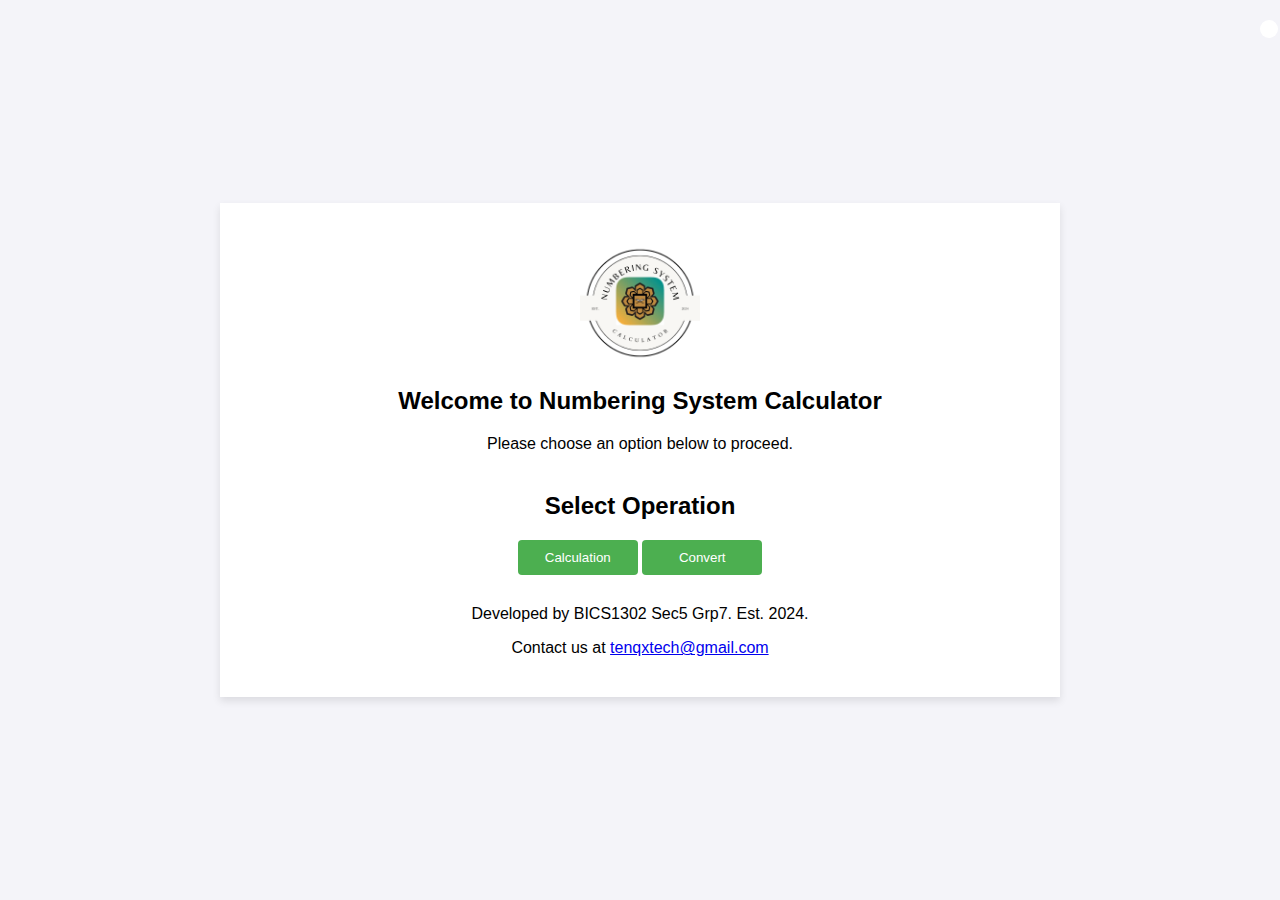
<file: index.html>
<!DOCTYPE html>
<html>


<head>
    <meta charset="UTF-8">
    <meta name="viewport" content="width=device-width, initial-scale=1.0">
    <link rel="icon" href="Symbols.icon">
    <title>Numbering System Calculator</title>
    <link rel="stylesheet" href="https://cdnjs.cloudflare.com/ajax/libs/font-awesome/6.0.0-beta3/css/all.min.css">
    <link rel="stylesheet" href="style.css">

</head>

<body>
    <div class="container">
        <!-- Header -->
        <header>
        <img class="img-header" src="Symbols.icon"></img>
            <h2>Welcome to Numbering System Calculator</h2>
            <p>Please choose an option below to proceed.</p>
        </header>
        
        <!-- Choose Box -->
        <section class="section" id="chooseBox">
            <center>
                <h2>Select Operation</h2>
                <!-- Tabs -->
                <div class="tabs">
                    <button class="tablink" onclick="showTab('calculation')">Calculation</button>
                    <button class="tablink" onclick="showTab('convert')">Convert</button>
                </div>
                <label class="switch">
                    <input type="checkbox" onclick="toggleTheme()">
                    <span class="slider"></span>
                </label>
            </center>
        </section>

    <center>

        <div class="sectionBox" id="Box">
        <!-- Calculation Section -->
            <section class="section" id="calculation" style="display: none;">
                
                <h2>Calculation</h2>
                <label for="num1">Input Number 1:</label>
                <input type="text" id="num1" placeholder="Enter number">
                <select id="baseNum1">
                    <option value="2">Binary</option>
                    <option value="8">Octal</option>
                    <option value="10">Decimal</option>
                    <option value="16">Hexadecimal</option>
                </select><br>

                <label for="num2">Input Number 2:</label>
                <input type="text" id="num2" placeholder="Enter number">
                <select id="baseNum2">
                    <option value="2">Binary</option>
                    <option value="8">Octal</option>
                    <option value="10">Decimal</option>
                    <option value="16">Hexadecimal</option>
                </select><br>

                <label for="operation">Choose Operation:</label>
                <select id="operation">
                    <option value="add">+</option>
                    <option value="subtract">-</option>
                    <option value="multiply">×</option>
                    <option value="divide">÷</option>
                </select><br>

                <label for="outputBase">Output Base:</label>
                <select id="outputBase">
                    <option value="2">Binary</option>
                    <option value="8">Octal</option>
                    <option value="10">Decimal</option>
                    <option value="16">Hexadecimal</option>
                </select><br>
                <p></p>

                <button onclick="operation()">Calculate</button>
                <p>Result: <span id="calcResult">-</span></p>
            
            </section>

            <!-- Convert Section -->
            <section class="section" id="convert" style="display: none;">
                
                <h2>Convert</h2>
                <label for="convertInput">Input Number:</label>
                <input type="text" id="convertInput" placeholder="Enter number"><br>

                <label for="convertFrom">Convert From:</label>
                <select id="convertFrom">
                    <option value="2">Binary</option>
                    <option value="8">Octal</option>
                    <option value="10">Decimal</option>
                    <option value="16">Hexadecimal</option>
                </select><br>

                <label for="convertTo">Convert To:</label>
                <select id="convertTo">
                    <option value="2">Binary</option>
                    <option value="8">Octal</option>
                    <option value="10">Decimal</option>
                    <option value="16">Hexadecimal</option>
                </select><br>
                <br>

                <button onclick="converting()">Convert</button>
                <p>Conversion Result: <span id="convertResult">-</span></p>
            
            </section>
        </div>

    </center>

        <!-- Footer -->
        <footer>
            <p>Developed by BICS1302 Sec5 Grp7. Est. 2024.</p>
            <p>Contact us at <a href="mailto:tenqxtech@gmail.com">tenqxtech@gmail.com</a></p>
        </footer>
    </div>


<script src="logic.js"></script>
</body>

</html>
</file>
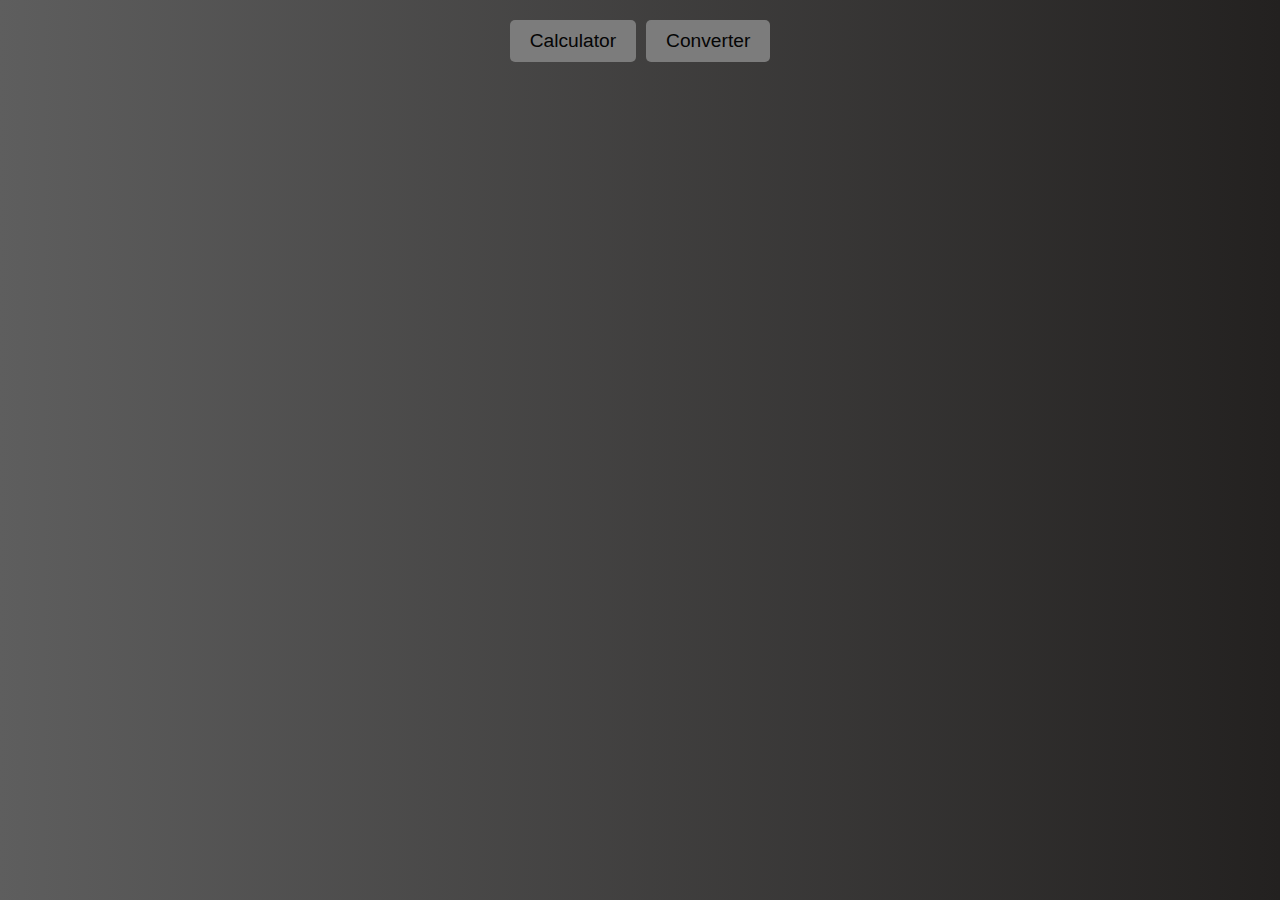
<file: Calculator 2.html>
<!DOCTYPE html>
<html lang="en">
<head>
    <meta charset="UTF-8">
    <meta name="viewport" content="width=device-width, initial-scale=1.0">
    <title>Advanced Number System Calculator</title>
    <link rel="stylesheet" href="cal.css">
</head>
<body>
    <!-- Mode Selection -->
    <div class="mode-select">
        <button onclick="toggleSection('calculator')">Calculator</button>
        <button onclick="toggleSection('converter')">Converter</button>
    </div>

    <!-- Calculator Section -->
    <div id="calculator" class="section calculator" >
    <div class="display-container">
        <div type="text" class="display-number-1" id="num1" placeholder="N1" onclick="focus('input-1')" disabled value="0">Num1</div>
        <div type="text" class="display-number-2" id="num2" placeholder="N2" onclick="focus('input-2')" disabled value="0">Num2</div>
    </div>
        <div class="display" id="calc-display">0</div>
        <div class="buttons">
            <!-- Number Buttons -->
            <button class="button" id="n1" onclick="focusInput('n1')">N1</button>
            <button class="button" id="n2" onclick="focusInput('n2')">N2</button>
            <button class="button" onclick="clearDisplay()">CLR</button>
            <button class="operations"></button>
            <button class="button" onclick="appendNumber('D')">D</button>
            <button class="button" onclick="appendNumber('E')">E</button>
            <button class="button" onclick="appendNumber('F')">F</button>
            <button class="operations" id="add" onclick="setOperation('add')">+</button>
            <button class="button" onclick="appendNumber('A')">A</button>
            <button class="button" onclick="appendNumber('B')">B</button>
            <button class="button" onclick="appendNumber('C')">C</button>
            <button class="operations" id="substract" onclick="setOperation('substract')">-</button>
            <button class="button" onclick="appendNumber('7')">7</button>
            <button class="button" onclick="appendNumber('8')">8</button>
            <button class="button" onclick="appendNumber('9')">9</button>
            <button class="operations" id="multiply" onclick="setOperation('multiply')">×</button>
            <button class="button" onclick="appendNumber('4')">4</button>
            <button class="button" onclick="appendNumber('5')">5</button>
            <button class="button" onclick="appendNumber('6')">6</button>      
            <button class="operations" id="devide" onclick="setOperation('devide')">÷</button>
            <button class="button" onclick="appendNumber('1')">1</button>
            <button class="button" onclick="appendNumber('2')">2</button>
            <button class="button" onclick="appendNumber('3')">3</button>
            <button class="operations" onclick="calculation()">=</button>
            
            
            
            
            <!-- Base Selector -->
        </div>
        <div class="selects">
            <button class="button" onclick="appendNumber('0')">0</button> 
            <select id="base" class="base-selector">
                <option value="2">Binary</option>
                <option value="8">Octal</option>
                <option value="10" selected>Decimal</option>
                <option value="16">Hexadecimal</option>
            </select>
            <button class="button" onclick="appendNumber('.')">.</button>
        </div>
    </div>

    <!-- Converter Section -->
    <div id="converter" class="section calculator">
        <div class="display" id="conv-display">Enter Input</div>
        <div class="cnvButtons">
            
                
               
                

                <button class="button" onclick="addConvertValue('D')">D</button>
                <button class="button" onclick="addConvertValue('E')">E</button>
                <button class="button" onclick="addConvertValue('F')">F</button>
                <button class="button" onclick="addConvertValue('A')">A</button>
                <button class="button" onclick="addConvertValue('B')">B</button>
                <button class="button" onclick="addConvertValue('C')">C</button>
                <button class="button" onclick="addConvertValue('7')">7</button>
                <button class="button" onclick="addConvertValue('8')">8</button>

                <button class="button" onclick="addConvertValue('9')">9</button>
                <button class="button" onclick="addConvertValue('4')">4</button>

                <button class="button" onclick="addConvertValue('5')">5</button>
                <button class="button" onclick="addConvertValue('6')">6</button>
                <button class="button" onclick="addConvertValue('1')">1</button>
                <button class="button" onclick="addConvertValue('2')">2</button>
                <button class="button" onclick="addConvertValue('3')">3</button>
                <button class="button" onclick="addConvertValue('0')">0</button> 
                <button class="button" onclick="addConvertValue('.')">.</button>
                <button class="button"></button>
                
        </div>


        <div class="cnvSelects">
            <select id="fromBase" class="base-cnv">
                <option value="2">in: Binary</option>
                <option value="8">in :Octal</option>
                <option value="10" selected>in: Decimal</option>
                <option value="16">in: Hexadecimal</option>
            </select>
            <button class="button" onclick="clearConvert()">CLR</button>
            <select id="toBase" class="base-cnv">
                <option value="2">out: Binary</option>
                <option value="8">out :Octal</option>
                <option value="10" selected>out: Decimal</option>
                <option value="16">out: Hexadecimal</option>
            </select>
            <button class="button" onclick="converting()">convert</button>
        </div>
    </div>

    <script src="cal.js"></script>
</body>
</html>
</file>
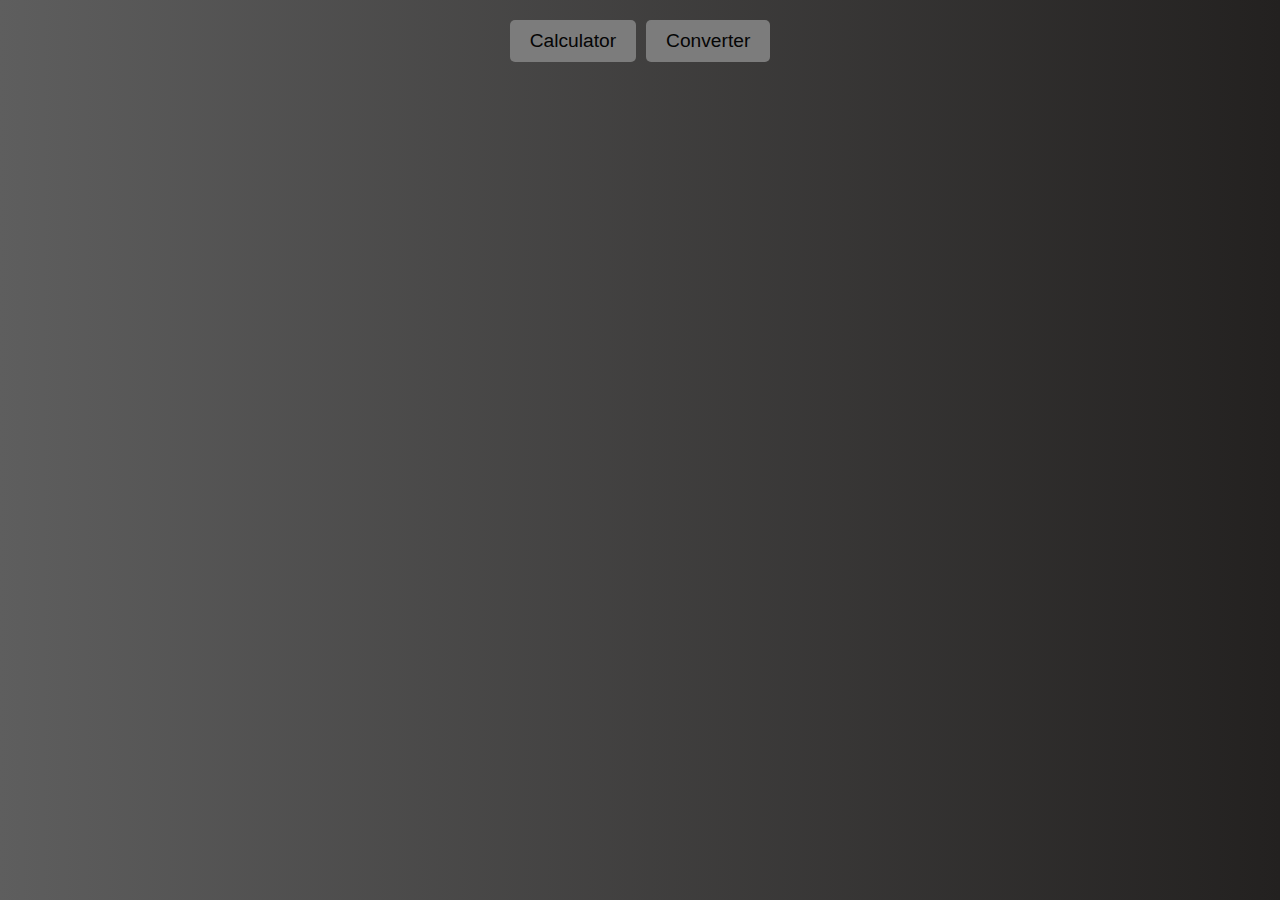
<file: mobile.html>
<!DOCTYPE html>
<html lang="en">
<head>
    <meta charset="UTF-8">
    <meta name="viewport" content="width=device-width, initial-scale=1.0">
    <title>Advanced Number System Calculator</title>
    <link rel="stylesheet" href="cal.css">
</head>
<body>
    <!-- Mode Selection -->
    <div class="mode-select">
        <button onclick="toggleSection('calculator')">Calculator</button>
        <button onclick="toggleSection('converter')">Converter</button>
    </div>

    <!-- Calculator Section -->
    <div id="calculator" class="section calculator" >
    <div class="display-container">
        <div type="text" class="display-number-1" id="num1" placeholder="N1" onclick="focus('input-1')" disabled value="0">Num1</div>
        <div type="text" class="display-number-2" id="num2" placeholder="N2" onclick="focus('input-2')" disabled value="0">Num2</div>
    </div>
        <div class="display" id="calc-display">0</div>
        <div class="buttons">
            <!-- Number Buttons -->
            <button class="button" id="n1" onclick="focusInput('n1')">N1</button>
            <button class="button" id="n2" onclick="focusInput('n2')">N2</button>
            <button class="button" onclick="deleteInput()">DEL</button>
            <button class="button" onclick="clearDisplay()">Reset</button>
            <button class="button" onclick="appendNumber('D')">D</button>
            <button class="button" onclick="appendNumber('E')">E</button>
            <button class="button" onclick="appendNumber('F')">F</button>
            <button class="operations" id="add" onclick="setOperation('add')">+</button>
            <button class="button" onclick="appendNumber('A')">A</button>
            <button class="button" onclick="appendNumber('B')">B</button>
            <button class="button" onclick="appendNumber('C')">C</button>
            <button class="operations" id="substract" onclick="setOperation('substract')">-</button>
            <button class="button" onclick="appendNumber('7')">7</button>
            <button class="button" onclick="appendNumber('8')">8</button>
            <button class="button" onclick="appendNumber('9')">9</button>
            <button class="operations" id="multiply" onclick="setOperation('multiply')">×</button>
            <button class="button" onclick="appendNumber('4')">4</button>
            <button class="button" onclick="appendNumber('5')">5</button>
            <button class="button" onclick="appendNumber('6')">6</button>      
            <button class="operations" id="devide" onclick="setOperation('devide')">÷</button>
            <button class="button" onclick="appendNumber('1')">1</button>
            <button class="button" onclick="appendNumber('2')">2</button>
            <button class="button" onclick="appendNumber('3')">3</button>
            <button class="operations" onclick="calculation()">=</button>
            
            
            
            
            <!-- Base Selector -->
        </div>
        <div class="selects">
            <button class="button" onclick="appendNumber('0')">0</button> 
            <select id="base" class="base-selector">
                <option value="2">Binary</option>
                <option value="8">Octal</option>
                <option value="10" selected>Decimal</option>
                <option value="16">Hexadecimal</option>
            </select>
            <button class="button" onclick="appendNumber('.')">.</button>
        </div>
    </div>

    <!-- Converter Section -->
    <div id="converter" class="section calculator">
        <div class="display" id="conv-display">Enter Input</div>
        <div class="cnvButtons">
            
                
               
                

                <button class="button" onclick="addConvertValue('D')">D</button>
                <button class="button" onclick="addConvertValue('E')">E</button>
                <button class="button" onclick="addConvertValue('F')">F</button>
                <button class="button" onclick="addConvertValue('A')">A</button>
                <button class="button" onclick="addConvertValue('B')">B</button>
                <button class="button" onclick="addConvertValue('C')">C</button>
                <button class="button" onclick="addConvertValue('7')">7</button>
                <button class="button" onclick="addConvertValue('8')">8</button>

                <button class="button" onclick="addConvertValue('9')">9</button>
                <button class="button" onclick="addConvertValue('4')">4</button>

                <button class="button" onclick="addConvertValue('5')">5</button>
                <button class="button" onclick="addConvertValue('6')">6</button>
                <button class="button" onclick="addConvertValue('1')">1</button>
                <button class="button" onclick="addConvertValue('2')">2</button>
                <button class="button" onclick="addConvertValue('3')">3</button>
                <button class="button" onclick="addConvertValue('0')">0</button> 
                <button class="button" onclick="addConvertValue('.')">.</button>
                <button class="button"></button>
                
        </div>


        <div class="cnvSelects">
            <select id="fromBase" class="base-cnv">
                <option value="2">in: Binary</option>
                <option value="8">in :Octal</option>
                <option value="10" selected>in: Decimal</option>
                <option value="16">in: Hexadecimal</option>
            </select>
            <button class="button" onclick="clearConvert()">CLR</button>
            <select id="toBase" class="base-cnv">
                <option value="2">out: Binary</option>
                <option value="8">out :Octal</option>
                <option value="10" selected>out: Decimal</option>
                <option value="16">out: Hexadecimal</option>
            </select>
            <button class="button" onclick="converting()">convert</button>
        </div>
    </div>

    <script src="mobile.js"></script>
</body>
</html>
</file>
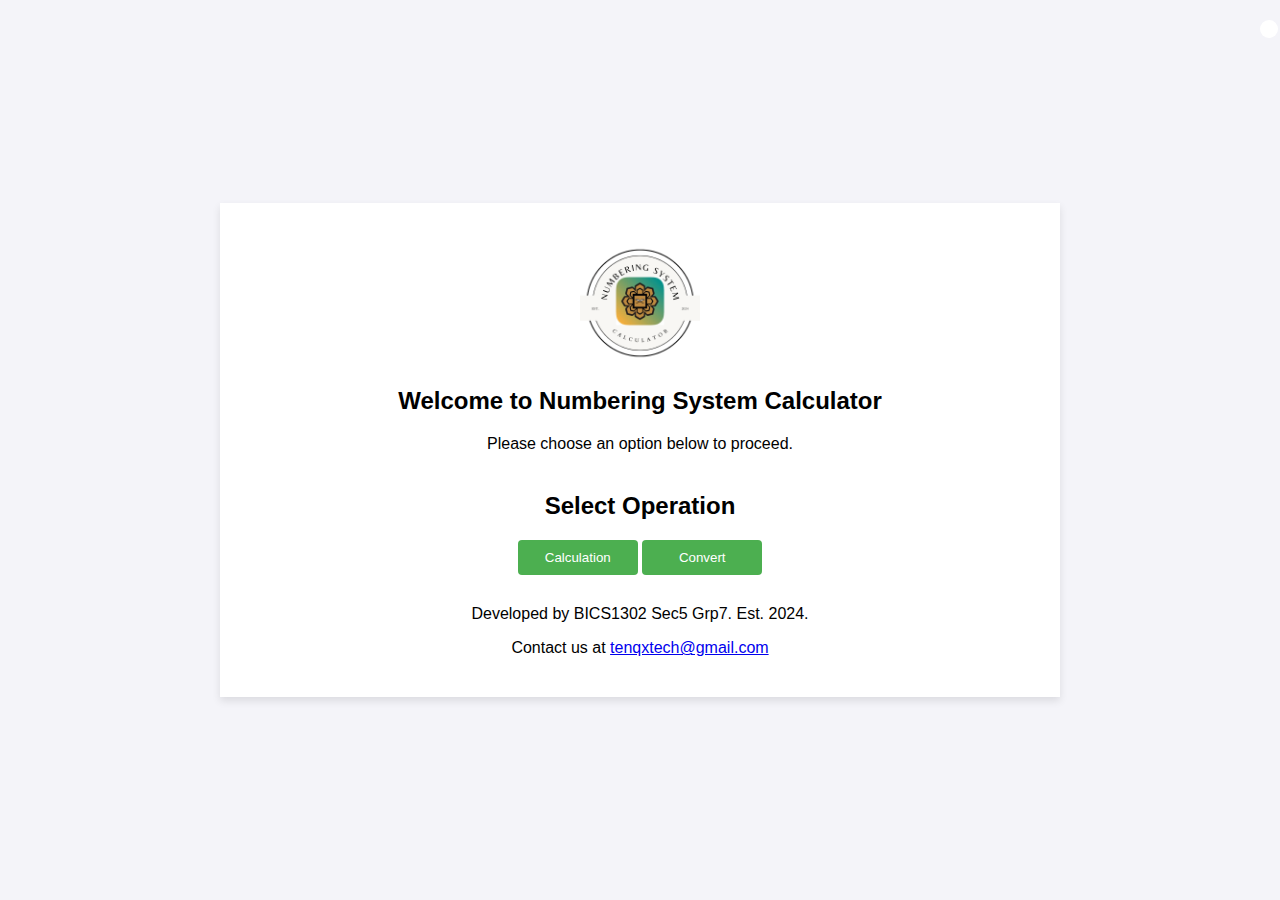
<file: pc form.html>
<!DOCTYPE html>
<html>


<head>
    <meta charset="UTF-8">
    <meta name="viewport" content="width=device-width, initial-scale=1.0">
    <link rel="icon" href="Symbols.icon">
    <title>Numbering System Calculator</title>
    <link rel="stylesheet" href="https://cdnjs.cloudflare.com/ajax/libs/font-awesome/6.0.0-beta3/css/all.min.css">
    <link rel="stylesheet" href="Style.css">

</head>

<body>
    <div class="container">
        <!-- Header -->
        <header>
        <img class="img-header" src="Symbols.icon"></img>
            <h2>Welcome to Numbering System Calculator</h2>
            <p>Please choose an option below to proceed.</p>
        </header>
        
        <!-- Choose Box -->
        <section class="section" id="chooseBox">
            <center>
                <h2>Select Operation</h2>
                <!-- Tabs -->
                <div class="tabs">
                    <button class="tablink" onclick="showTab('calculation')">Calculation</button>
                    <button class="tablink" onclick="showTab('convert')">Convert</button>
                </div>
                <label class="switch">
                    <input type="checkbox" onclick="toggleTheme()">
                    <span class="slider"></span>
                </label>
            </center>
        </section>

    <center>

        <div class="sectionBox" id="Box">
        <!-- Calculation Section -->
            <section class="section" id="calculation" style="display: none;">
                
                <h2>Calculation</h2>
                <label for="num1">Input Number 1:</label>
                <input type="text" id="num1" placeholder="Enter number">
                <select id="baseNum1">
                    <option value="2">Binary</option>
                    <option value="8">Octal</option>
                    <option value="10">Decimal</option>
                    <option value="16">Hexadecimal</option>
                </select><br>

                <label for="num2">Input Number 2:</label>
                <input type="text" id="num2" placeholder="Enter number">
                <select id="baseNum2">
                    <option value="2">Binary</option>
                    <option value="8">Octal</option>
                    <option value="10">Decimal</option>
                    <option value="16">Hexadecimal</option>
                </select><br>

                <label for="operation">Choose Operation:</label>
                <select id="operation">
                    <option value="add">+</option>
                    <option value="subtract">-</option>
                    <option value="multiply">×</option>
                    <option value="divide">÷</option>
                </select><br>

                <label for="outputBase">Output Base:</label>
                <select id="outputBase">
                    <option value="2">Binary</option>
                    <option value="8">Octal</option>
                    <option value="10">Decimal</option>
                    <option value="16">Hexadecimal</option>
                </select><br>
                <p></p>

                <button onclick="operation()">Calculate</button>
                <p>Result: <span id="calcResult">-</span></p>
            
            </section>

            <!-- Convert Section -->
            <section class="section" id="convert" style="display: none;">
                
                <h2>Convert</h2>
                <label for="convertInput">Input Number:</label>
                <input type="text" id="convertInput" placeholder="Enter number"><br>

                <label for="convertFrom">Convert From:</label>
                <select id="convertFrom">
                    <option value="2">Binary</option>
                    <option value="8">Octal</option>
                    <option value="10">Decimal</option>
                    <option value="16">Hexadecimal</option>
                </select><br>

                <label for="convertTo">Convert To:</label>
                <select id="convertTo">
                    <option value="2">Binary</option>
                    <option value="8">Octal</option>
                    <option value="10">Decimal</option>
                    <option value="16">Hexadecimal</option>
                </select><br>
                <br>

                <button onclick="converting()">Convert</button>
                <p>Conversion Result: <span id="convertResult">-</span></p>
            
            </section>
        </div>

    </center>

        <!-- Footer -->
        <footer>
            <p>Developed by BICS1302 Sec5 Grp7. Est. 2024.</p>
            <p>Contact us at <a href="mailto:tenqxtech@gmail.com">tenqxtech@gmail.com</a></p>
        </footer>
    </div>


<script src="Logic.js"></script>
</body>

</html>
</file>
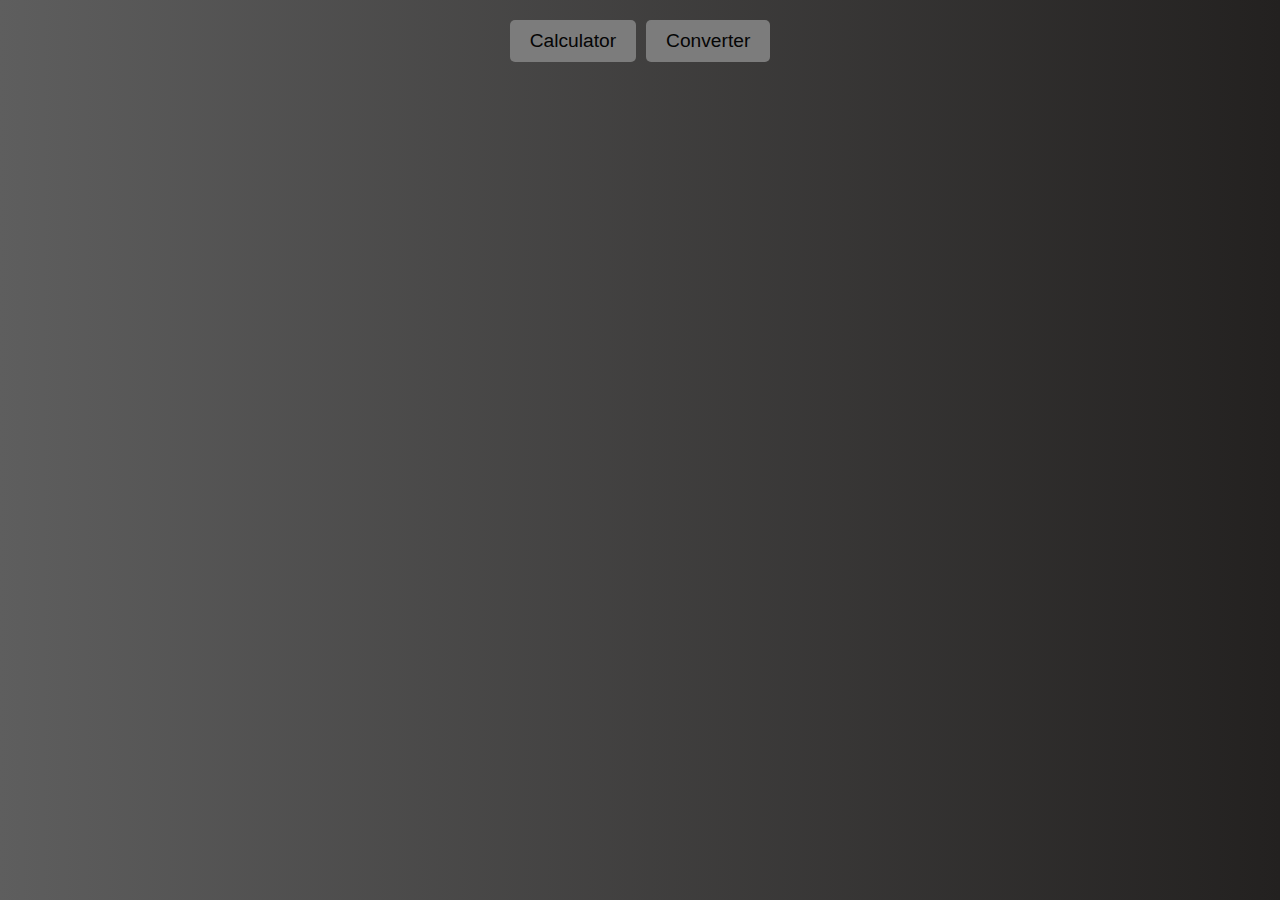
<file: all past version/mobile.html>
<!DOCTYPE html>
<html lang="en">
<head>
    <meta charset="UTF-8">
    <meta name="viewport" content="width=device-width, initial-scale=1.0">
    <title>Advanced Number System Calculator</title>
    <link rel="stylesheet" href="mobile.css">
</head>
<body>
    <!-- Mode Selection -->
    <div class="mode-select">
        <button onclick="toggleSection('calculator')">Calculator</button>
        <button onclick="toggleSection('converter')">Converter</button>
    </div>

    <!-- Calculator Section -->
    <div id="calculator" class="section calculator" >
    <div class="display-container">
        <div type="text" class="display-number-1" id="num1" placeholder="N1" onclick="focus('input-1')" disabled value="0">Num1</div>
        <div type="text" class="display-number-2" id="num2" placeholder="N2" onclick="focus('input-2')" disabled value="0">Num2</div>
    </div>
        <div class="display" id="calc-display">0</div>
        <div class="buttons">
            <!-- Number Buttons -->
            <button class="button" id="n1" onclick="focusInput('n1')">N1</button>
            <button class="button" id="n2" onclick="focusInput('n2')">N2</button>
            <button class="button" onclick="deleteInput()">DEL</button>
            <button class="button" onclick="clearDisplay()">Reset</button>
            <button class="button" onclick="appendNumber('D')">D</button>
            <button class="button" onclick="appendNumber('E')">E</button>
            <button class="button" onclick="appendNumber('F')">F</button>
            <button class="operations" id="add" onclick="setOperation('add')">+</button>
            <button class="button" onclick="appendNumber('A')">A</button>
            <button class="button" onclick="appendNumber('B')">B</button>
            <button class="button" onclick="appendNumber('C')">C</button>
            <button class="operations" id="substract" onclick="setOperation('substract')">-</button>
            <button class="button" onclick="appendNumber('7')">7</button>
            <button class="button" onclick="appendNumber('8')">8</button>
            <button class="button" onclick="appendNumber('9')">9</button>
            <button class="operations" id="multiply" onclick="setOperation('multiply')">×</button>
            <button class="button" onclick="appendNumber('4')">4</button>
            <button class="button" onclick="appendNumber('5')">5</button>
            <button class="button" onclick="appendNumber('6')">6</button>      
            <button class="operations" id="devide" onclick="setOperation('devide')">÷</button>
            <button class="button" onclick="appendNumber('1')">1</button>
            <button class="button" onclick="appendNumber('2')">2</button>
            <button class="button" onclick="appendNumber('3')">3</button>
            <button class="operations" onclick="calculation()">=</button>
            
            
            
            
            <!-- Base Selector -->
        </div>
        <div class="selects">
            <button class="button" onclick="appendNumber('0')">0</button> 
            <select id="base" class="base-selector">
                <option value="2">Binary</option>
                <option value="8">Octal</option>
                <option value="10" selected>Decimal</option>
                <option value="16">Hexadecimal</option>
            </select>
            <button class="button" onclick="appendNumber('.')">.</button>
        </div>
    </div>

    <!-- Converter Section -->
    <div id="converter" class="section calculator">
        <div class="display" id="conv-display">Enter Input</div>
        <div class="cnvButtons">
            
                
               
                

                <button class="button" onclick="addConvertValue('D')">D</button>
                <button class="button" onclick="addConvertValue('E')">E</button>
                <button class="button" onclick="addConvertValue('F')">F</button>
                <button class="button" onclick="addConvertValue('A')">A</button>
                <button class="button" onclick="addConvertValue('B')">B</button>
                <button class="button" onclick="addConvertValue('C')">C</button>
                <button class="button" onclick="addConvertValue('7')">7</button>
                <button class="button" onclick="addConvertValue('8')">8</button>

                <button class="button" onclick="addConvertValue('9')">9</button>
                <button class="button" onclick="addConvertValue('4')">4</button>

                <button class="button" onclick="addConvertValue('5')">5</button>
                <button class="button" onclick="addConvertValue('6')">6</button>
                <button class="button" onclick="addConvertValue('1')">1</button>
                <button class="button" onclick="addConvertValue('2')">2</button>
                <button class="button" onclick="addConvertValue('3')">3</button>
                <button class="button" onclick="addConvertValue('0')">0</button> 
                <button class="button" onclick="addConvertValue('.')">.</button>
                <button class="button"></button>
                
        </div>


        <div class="cnvSelects">
            <select id="fromBase" class="base-cnv">
                <option value="2">in: Binary</option>
                <option value="8">in :Octal</option>
                <option value="10" selected>in: Decimal</option>
                <option value="16">in: Hexadecimal</option>
            </select>
            <button class="button" onclick="clearConvert()">CLR</button>
            <select id="toBase" class="base-cnv">
                <option value="2">out: Binary</option>
                <option value="8">out :Octal</option>
                <option value="10" selected>out: Decimal</option>
                <option value="16">out: Hexadecimal</option>
            </select>
            <button class="button" onclick="converting()">convert</button>
        </div>
    </div>

    <script src="mobile.js"></script>
</body>
</html>
</file>
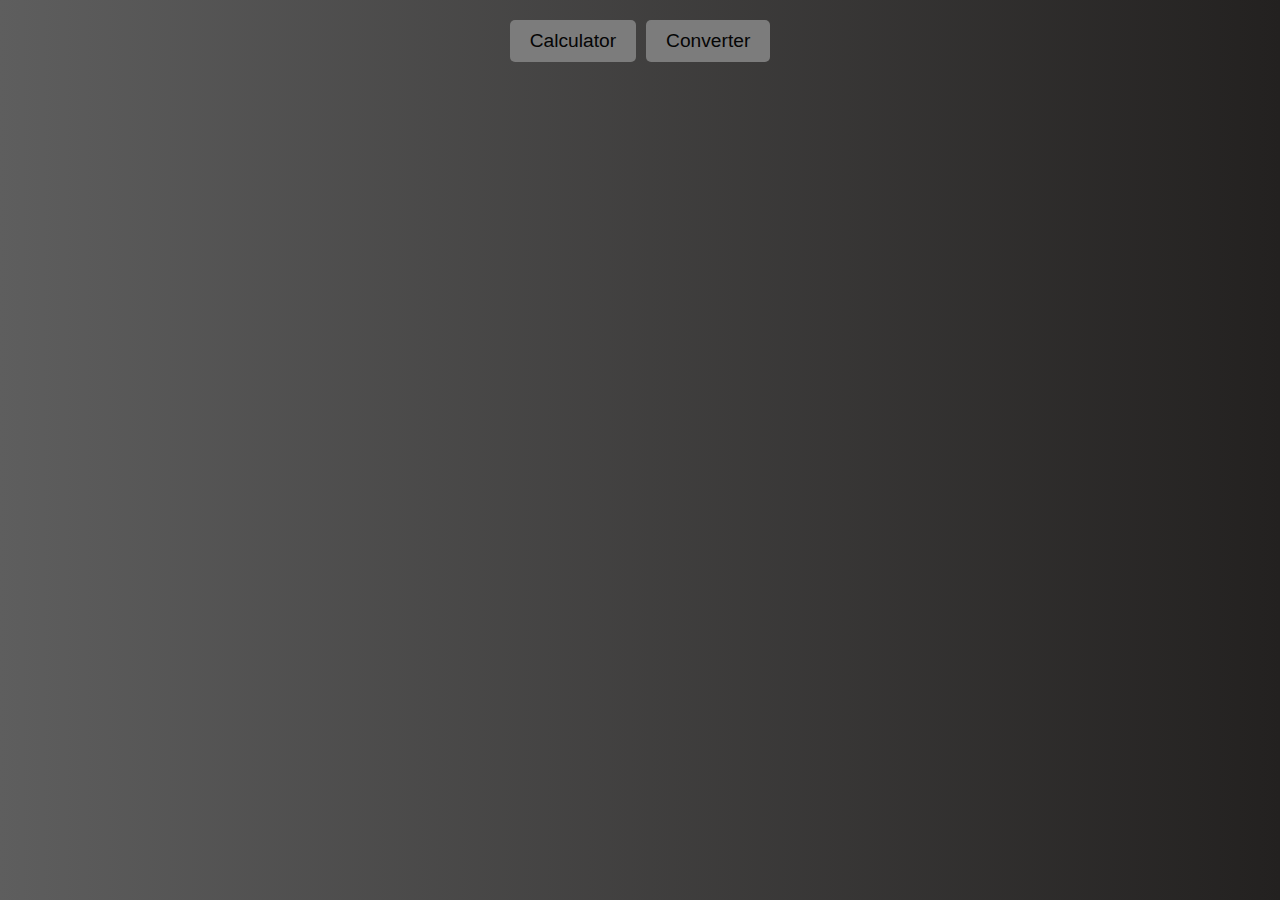
<file: all past version/pc calculator.html>
<!DOCTYPE html>
<html lang="en">
<head>
    <meta charset="UTF-8">
    <meta name="viewport" content="width=device-width, initial-scale=1.0">
    <title>Advanced Number System Calculator</title>
    <link rel="stylesheet" href="pc calculator.css">
</head>
<body>
    <!-- Mode Selection -->
    <div class="mode-select">
        <button onclick="toggleSection('calculator')">Calculator</button>
        <button onclick="toggleSection('converter')">Converter</button>
    </div>

    <!-- Calculator Section -->
    <div id="calculator" class="section calculator" >
    <div class="display-container">
        <input type="text" class="display-number-1" id="num1" placeholder="Num1" >
        <input type="text" class="display-number-2" id="num2" placeholder="Num2" >
    </div>
        <div class="display" id="calc-display">0</div>
        <div class="buttons">
            <!-- Number Buttons -->
            <button class="button" id="n1" onclick="focusInput('n1')">N1</button>
            <button class="button" id="n2" onclick="focusInput('n2')">N2</button>
            <button class="button" onclick="deleteInput()">DEL</button>
            <button class="button" onclick="clearDisplay()">Reset</button>
            <button class="button" onclick="appendNumber('D')">D</button>
            <button class="button" onclick="appendNumber('E')">E</button>
            <button class="button" onclick="appendNumber('F')">F</button>
            <button class="operations" id="add" onclick="setOperation('add')">+</button>
            <button class="button" onclick="appendNumber('A')">A</button>
            <button class="button" onclick="appendNumber('B')">B</button>
            <button class="button" onclick="appendNumber('C')">C</button>
            <button class="operations" id="substract" onclick="setOperation('substract')">-</button>
            <button class="button" onclick="appendNumber('7')">7</button>
            <button class="button" onclick="appendNumber('8')">8</button>
            <button class="button" onclick="appendNumber('9')">9</button>
            <button class="operations" id="multiply" onclick="setOperation('multiply')">×</button>
            <button class="button" onclick="appendNumber('4')">4</button>
            <button class="button" onclick="appendNumber('5')">5</button>
            <button class="button" onclick="appendNumber('6')">6</button>      
            <button class="operations" id="devide" onclick="setOperation('devide')">÷</button>
            <button class="button" onclick="appendNumber('1')">1</button>
            <button class="button" onclick="appendNumber('2')">2</button>
            <button class="button" onclick="appendNumber('3')">3</button>
            <button class="operations" onclick="calculation()">=</button>
            
            
            
            
            <!-- Base Selector -->
        </div>
        <div class="selects">
            <button class="button" onclick="appendNumber('0')">0</button> 
            <select id="base" class="base-selector">
                <option value="2">Binary</option>
                <option value="8">Octal</option>
                <option value="10" selected>Decimal</option>
                <option value="16">Hexadecimal</option>
            </select>
            <button class="button" onclick="appendNumber('.')">.</button>
        </div>
    </div>

    <!-- Converter Section -->
    <div id="converter" class="section calculator">
        <div class="display" id="conv-display">Enter Input</div>
        <div class="cnvButtons">
            
                
               
                

                <button class="button" onclick="addConvertValue('D')">D</button>
                <button class="button" onclick="addConvertValue('E')">E</button>
                <button class="button" onclick="addConvertValue('F')">F</button>
                <button class="button" onclick="addConvertValue('A')">A</button>
                <button class="button" onclick="addConvertValue('B')">B</button>
                <button class="button" onclick="addConvertValue('C')">C</button>
                <button class="button" onclick="addConvertValue('7')">7</button>
                <button class="button" onclick="addConvertValue('8')">8</button>

                <button class="button" onclick="addConvertValue('9')">9</button>
                <button class="button" onclick="addConvertValue('4')">4</button>

                <button class="button" onclick="addConvertValue('5')">5</button>
                <button class="button" onclick="addConvertValue('6')">6</button>
                <button class="button" onclick="addConvertValue('1')">1</button>
                <button class="button" onclick="addConvertValue('2')">2</button>
                <button class="button" onclick="addConvertValue('3')">3</button>
                <button class="button" onclick="addConvertValue('0')">0</button> 
                <button class="button" onclick="addConvertValue('.')">.</button>
                <button class="button"></button>
                
        </div>


        <div class="cnvSelects">
            <select id="fromBase" class="base-cnv">
                <option value="2">in: Binary</option>
                <option value="8">in :Octal</option>
                <option value="10" selected>in: Decimal</option>
                <option value="16">in: Hexadecimal</option>
            </select>
            <button class="button" onclick="clearConvert()">CLR</button>
            <select id="toBase" class="base-cnv">
                <option value="2">out: Binary</option>
                <option value="8">out :Octal</option>
                <option value="10" selected>out: Decimal</option>
                <option value="16">out: Hexadecimal</option>
            </select>
            <button class="button" onclick="converting()">convert</button>
        </div>
    </div>

    <script src="pc calculator.js"></script>
</body>
</html>
</file>
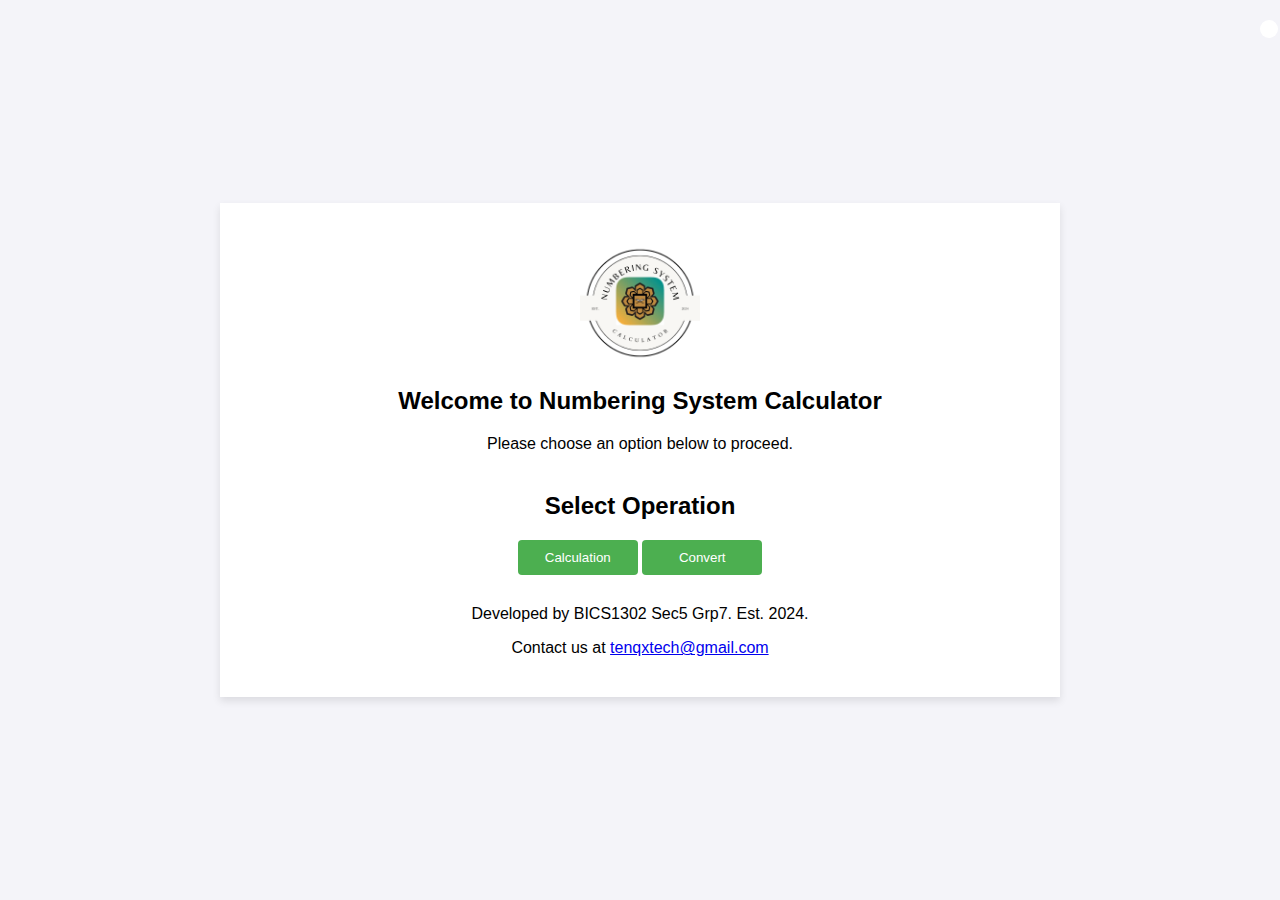
<file: all past version/pc form.html>
<!DOCTYPE html>
<html>


<head>
    <meta charset="UTF-8">
    <meta name="viewport" content="width=device-width, initial-scale=1.0">
    <link rel="icon" href="Symbols.icon">
    <title>Numbering System Calculator</title>
    <link rel="stylesheet" href="https://cdnjs.cloudflare.com/ajax/libs/font-awesome/6.0.0-beta3/css/all.min.css">
    <link rel="stylesheet" href="pc form.css">

</head>

<body>
    <div class="container">
        <!-- Header -->
        <header>
        <img class="img-header" src="Symbols.icon"></img>
            <h2>Welcome to Numbering System Calculator</h2>
            <p>Please choose an option below to proceed.</p>
        </header>
        
        <!-- Choose Box -->
        <section class="section" id="chooseBox">
            <center>
                <h2>Select Operation</h2>
                <!-- Tabs -->
                <div class="tabs">
                    <button class="tablink" onclick="showTab('calculation')">Calculation</button>
                    <button class="tablink" onclick="showTab('convert')">Convert</button>
                </div>
                <label class="switch">
                    <input type="checkbox" onclick="toggleTheme()">
                    <span class="slider"></span>
                </label>
            </center>
        </section>

    <center>

        <div class="sectionBox" id="Box">
        <!-- Calculation Section -->
            <section class="section" id="calculation" style="display: none;">
                
                <h2>Calculation</h2>
                <label for="num1">Input Number 1:</label>
                <input type="text" id="num1" placeholder="Enter number">
                <select id="baseNum1">
                    <option value="2">Binary</option>
                    <option value="8">Octal</option>
                    <option value="10">Decimal</option>
                    <option value="16">Hexadecimal</option>
                </select><br>

                <label for="num2">Input Number 2:</label>
                <input type="text" id="num2" placeholder="Enter number">
                <select id="baseNum2">
                    <option value="2">Binary</option>
                    <option value="8">Octal</option>
                    <option value="10">Decimal</option>
                    <option value="16">Hexadecimal</option>
                </select><br>

                <label for="operation">Choose Operation:</label>
                <select id="operation">
                    <option value="add">+</option>
                    <option value="subtract">-</option>
                    <option value="multiply">×</option>
                    <option value="divide">÷</option>
                </select><br>

                <label for="outputBase">Output Base:</label>
                <select id="outputBase">
                    <option value="2">Binary</option>
                    <option value="8">Octal</option>
                    <option value="10">Decimal</option>
                    <option value="16">Hexadecimal</option>
                </select><br>
                <p></p>

                <button onclick="operation()">Calculate</button>
                <p>Result: <span id="calcResult">-</span></p>
            
            </section>

            <!-- Convert Section -->
            <section class="section" id="convert" style="display: none;">
                
                <h2>Convert</h2>
                <label for="convertInput">Input Number:</label>
                <input type="text" id="convertInput" placeholder="Enter number"><br>

                <label for="convertFrom">Convert From:</label>
                <select id="convertFrom">
                    <option value="2">Binary</option>
                    <option value="8">Octal</option>
                    <option value="10">Decimal</option>
                    <option value="16">Hexadecimal</option>
                </select><br>

                <label for="convertTo">Convert To:</label>
                <select id="convertTo">
                    <option value="2">Binary</option>
                    <option value="8">Octal</option>
                    <option value="10">Decimal</option>
                    <option value="16">Hexadecimal</option>
                </select><br>
                <br>

                <button onclick="converting()">Convert</button>
                <p>Conversion Result: <span id="convertResult">-</span></p>
            
            </section>
        </div>

    </center>

        <!-- Footer -->
        <footer>
            <p>Developed by BICS1302 Sec5 Grp7. Est. 2024.</p>
            <p>Contact us at <a href="mailto:tenqxtech@gmail.com">tenqxtech@gmail.com</a></p>
        </footer>
    </div>


<script src="pc form.css"></script>
</body>

</html>
</file>
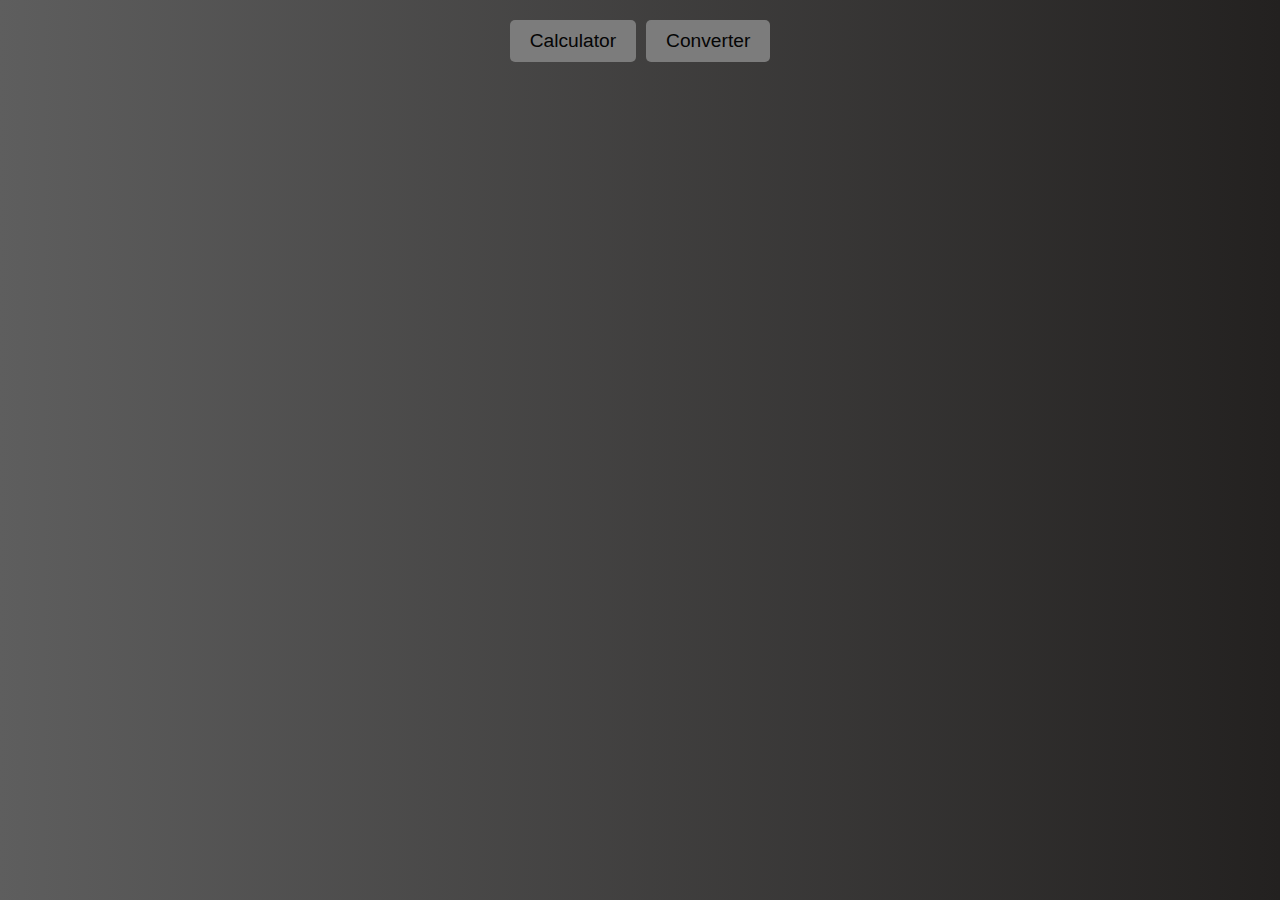
<file: backup 1/Calculator 2.html>
<!DOCTYPE html>
<html lang="en">
<head>
    <meta charset="UTF-8">
    <meta name="viewport" content="width=device-width, initial-scale=1.0">
    <title>Advanced Number System Calculator</title>
    <link rel="stylesheet" href="cal.css">
</head>
<body>
    <!-- Mode Selection -->
    <div class="mode-select">
        <button onclick="toggleSection('calculator')">Calculator</button>
        <button onclick="toggleSection('converter')">Converter</button>
    </div>

    <!-- Calculator Section -->
    <div id="calculator" class="section calculator">
    <div class="display-container">
        <input type="text" class="display-number-1" id="num1" placeholder="N1" onclick="focus('input-1')" disabled>
        <input type="text" class="display-number-2" id="nuum2" placeholder="N2" onclick="focus('input-2')" disabled>
    </div>
        <div class="display" id="calc-display">0</div>
        <div class="buttons">
            <!-- Number Buttons -->
            <button class="button" onclick="focus()">N1</button>
            <button class="button" onclick="focus()">N2</button>
            <button class="button" onclick="clearDisplay()">CLR</button>
            <button class="button" onclick="calculate()">=</button>
            <button class="button" onclick="appendNumber('F')">F</button>
            <button class="button" onclick="appendNumber('E')">E</button>
            <button class="button" onclick="appendNumber('D')">D</button>
            <button class="button" onclick="setOperation('+')">+</button>
            <button class="button" onclick="appendNumber('A')">A</button>
            <button class="button" onclick="appendNumber('B')">B</button>
            <button class="button" onclick="appendNumber('C')">C</button>
            <button class="button" onclick="setOperation('-')">-</button>
            <button class="button" onclick="appendNumber('9')">9</button>
            <button class="button" onclick="appendNumber('8')">8</button>
            <button class="button" onclick="appendNumber('7')">7</button>
            <button class="button" onclick="setOperation('*')">×</button>
            <button class="button" onclick="appendNumber('6')">6</button>
            <button class="button" onclick="appendNumber('5')">5</button>
            <button class="button" onclick="appendNumber('4')">4</button>        
            <button class="button" onclick="setOperation('/')">÷</button>
            <button class="button" onclick="appendNumber('3')">3</button>
            <button class="button" onclick="appendNumber('2')">2</button>
            <button class="button" onclick="appendNumber('1')">1</button>
            <button class="button" onclick="appendNumber('0')">0</button>
            
            
            
            <!-- Base Selector -->
        </div>
        <div class="selects">
            <select id="base" class="base-selector">
                <option value="2">Binary</option>
                <option value="8">Octal</option>
                <option value="10" selected>Decimal</option>
                <option value="16">Hexadecimal</option>
            </select>
        </div>
    </div>

    <!-- Converter Section -->
    <div id="converter" class="section calculator">
        <div class="display" id="conv-display">Enter Binary</div>
        <div class="buttons">
            <button class="button" onclick="appendBinary('1')">1</button>
            <button class="button" onclick="appendBinary('0')">0</button>
            <button class="button" onclick="convertBinary()">Conv</button>
            <button class="button" onclick="clearDisplay()">C</button>
        </div>
    </div>

    <script src="cal.js"></script>
</body>
</html>
</file>
<file: style.css>
body {
    font-family: Arial, sans-serif;
    margin: 0;
    padding: 0;
    display: flex;
    justify-content: center;
    align-items: center;
    min-height: 100vh;
    background-color: #f4f4f9;
}


.dark-mode {
background-color: #333;
color: #fff;
}

.container {
    width: 100%;
    max-width: 800px;
    padding: 20px;
    background-color: white;
    box-shadow: 0 4px 8px rgba(0, 0, 0, 0.1);
}

.switch {
position: absolute;
top: 20px;
right: 20px;
}

.switch input { display: none; }
.slider {
width: 40px;
height: 20px;
background-color: #ccc;
border-radius: 34px;
position: relative;
cursor: pointer;
}

.slider:before {
content: "";
position: absolute;
width: 18px;
height: 18px;
border-radius: 50%;
background-color: white;
transition: 0.4s;
}

input:checked + .slider {
background-color: #4CAF50;
}

input:checked + .slider:before {
transform: translateX(20px);
}

button {
padding: 10px 20px;
background-color: #4CAF50;
color: white;
border: none;
cursor: pointer;
border-radius: 4px;
transition: background-color 0.3s, transform 0.3s;
width: 120px;

}

button:hover {
background-color: #45a049;
transform: scale(1.05);
}

header, footer {
    text-align: center;
    margin: 20px 0;
}

/* Flex and Grid Layout */
.section, .operation-group {
    display: flex;
    flex-direction: column;
    gap: 10px;
}

label {
    display: block;
    font-weight: bold;
    margin-bottom: 5px;
}

/* Buttons */
button {
    padding: 10px 20px;
    background-color: #4CAF50;
    color: white;
    border: none;
    cursor: pointer;
    border-radius: 4px;
}

button:hover {
    background-color: #45a049;
}

/* Responsive Design */
@media (max-width: 768px) {
    .container {
        padding: 10px;
    }

    label {
        width: auto;
    }
}


img.img-header{
width: 120px;
height: 120px;

}

.sectionBox {
    text-align: left;
    width: 50%;
    max-width: 300px;
    padding: 5px;
}
</file>
<file: cal.css>
body {
    display: flex;
    flex-direction: column;
    align-items: center;
    justify-content: flex-start;
    height: 100vh;
    background: linear-gradient(to right, #5e5e5e 0%, #232120 100%);
    margin: 0;
    font-family: 'Arial', sans-serif;
}
.mode-select {
    display: flex;
    gap: 10px;
    margin-top: 20px;
    margin-bottom: 20px;
}
.mode-select button {
    padding: 10px 20px;
    font-size: 1.2rem;
    border: none;
    border-radius: 5px;
    background: #7c7c7c;
    color: rgb(5, 5, 5);
    cursor: pointer;
    transition: background 0.3s ease-in-out;
}
.mode-select button:hover {
    background: #09ff00;
}
.calculator {
    width: 350px;
    padding: 20px;
    border-radius: 10px;
    box-shadow: 0 10px 15px rgba(255, 255, 255, 0.9);
    background: rgba(0, 0, 0, 0.6);
}

.display-container {
    display: grid;
    grid-template-columns: repeat(3, 1fr);
    gap: 10px;
    position: relative;
}

.display-number-1 {
    font-size: 1.5rem;
    padding: 10px;
    margin-bottom: 10px;
    border-radius: 5px;
    background: #fbfbfb99;
    text-align: center;
    width: 145px;
}

.display-number-2 {
    font-size: 1.5rem;
    padding: 10px;
    margin-bottom: 10px;
    border-radius: 5px;
    background: #fbfbfb99;
    text-align: center;
    width: 145px;
}

.display {
    font-size: 1.5rem;
    padding: 10px;
    margin-bottom: 10px;
    border-radius: 5px;
    background: #fbfbfb99;
    text-align: right;
}
.cnvButtons {
    display: grid;
    grid-template-columns: repeat(3, 1fr);
    gap: 10px;
    position: relative;
}


.buttons {
    display: grid;
    grid-template-columns: repeat(4, 1fr);
    gap: 10px;
    position: relative;
}


.selects {
    padding-top: 15px;
    display: grid;
    grid-template-columns: repeat(3, 1fr);
    gap: 10px;
    position: relative;
}

.cnvSelects {
    padding-top: 15px;
    display: grid;
    grid-template-columns: repeat(2, 1fr);
    gap: 10px;
    position: relative;
}

.button, .base-selector, .operations, .number, .base-cnv {
    padding: 15px;
    font-size: 1.2rem;
    border: none;
    border-radius: 5px;
    background: #7c7c7c;
    color: rgb(5, 5, 5);
    cursor: pointer;
    transition: background 0.3s ease-in-out, transform 0.2s ease-in-out;
}
.button:hover, .base-selector:hover,  .operations:hover, .number:hover, .base-cnv:hover {
    background: #09ff00;
}
.button:active, .base-selector:active , .operations:active, .number:active, .base-cnv:active {
    transform: scale(0.95);
}
.base-selector {
    grid-column: 2 / span 1;
    align-self: center;
}

.base-cnv {
    grid-column: 1 / span 1;
    align-self: center; 
}

.section {
    display: none;
}
.section.active {
    display: block;
}

.numselected {
    background: #48AAAD;
}

.opselected {
    background: #48AAAD;
}
</file>
<file: Style.css>
body {
    font-family: Arial, sans-serif;
    margin: 0;
    padding: 0;
    display: flex;
    justify-content: center;
    align-items: center;
    min-height: 100vh;
    background-color: #f4f4f9;
}


.dark-mode {
background-color: #333;
color: #fff;
}

.container {
    width: 100%;
    max-width: 800px;
    padding: 20px;
    background-color: white;
    box-shadow: 0 4px 8px rgba(0, 0, 0, 0.1);
}

.switch {
position: absolute;
top: 20px;
right: 20px;
}

.switch input { display: none; }
.slider {
width: 40px;
height: 20px;
background-color: #ccc;
border-radius: 34px;
position: relative;
cursor: pointer;
}

.slider:before {
content: "";
position: absolute;
width: 18px;
height: 18px;
border-radius: 50%;
background-color: white;
transition: 0.4s;
}

input:checked + .slider {
background-color: #4CAF50;
}

input:checked + .slider:before {
transform: translateX(20px);
}

button {
padding: 10px 20px;
background-color: #4CAF50;
color: white;
border: none;
cursor: pointer;
border-radius: 4px;
transition: background-color 0.3s, transform 0.3s;
width: 120px;

}

button:hover {
background-color: #45a049;
transform: scale(1.05);
}

header, footer {
    text-align: center;
    margin: 20px 0;
}

/* Flex and Grid Layout */
.section, .operation-group {
    display: flex;
    flex-direction: column;
    gap: 10px;
}

label {
    display: block;
    font-weight: bold;
    margin-bottom: 5px;
}

/* Buttons */
button {
    padding: 10px 20px;
    background-color: #4CAF50;
    color: white;
    border: none;
    cursor: pointer;
    border-radius: 4px;
}

button:hover {
    background-color: #45a049;
}

/* Responsive Design */
@media (max-width: 768px) {
    .container {
        padding: 10px;
    }

    label {
        width: auto;
    }
}


img.img-header{
width: 120px;
height: 120px;

}

.sectionBox {
    text-align: left;
    width: 50%;
    max-width: 300px;
    padding: 5px;
}
</file>
<file: all past version/mobile.css>
body {
    display: flex;
    flex-direction: column;
    align-items: center;
    justify-content: flex-start;
    height: 100vh;
    background: linear-gradient(to right, #5e5e5e 0%, #232120 100%);
    margin: 0;
    font-family: 'Arial', sans-serif;
}
.mode-select {
    display: flex;
    gap: 10px;
    margin-top: 20px;
    margin-bottom: 20px;
}
.mode-select button {
    padding: 10px 20px;
    font-size: 1.2rem;
    border: none;
    border-radius: 5px;
    background: #7c7c7c;
    color: rgb(5, 5, 5);
    cursor: pointer;
    transition: background 0.3s ease-in-out;
}
.mode-select button:hover {
    background: #09ff00;
}
.calculator {
    width: 350px;
    padding: 20px;
    border-radius: 10px;
    box-shadow: 0 10px 15px rgba(255, 255, 255, 0.9);
    background: rgba(0, 0, 0, 0.6);
}

.display-container {
    display: grid;
    grid-template-columns: repeat(3, 1fr);
    gap: 10px;
    position: relative;
}

.display-number-1 {
    font-size: 1.5rem;
    padding: 10px;
    margin-bottom: 10px;
    border-radius: 5px;
    background: #fbfbfb99;
    text-align: center;
    width: 145px;
}

.display-number-2 {
    font-size: 1.5rem;
    padding: 10px;
    margin-bottom: 10px;
    border-radius: 5px;
    background: #fbfbfb99;
    text-align: center;
    width: 145px;
}

.display {
    font-size: 1.5rem;
    padding: 10px;
    margin-bottom: 10px;
    border-radius: 5px;
    background: #fbfbfb99;
    text-align: right;
}
.cnvButtons {
    display: grid;
    grid-template-columns: repeat(3, 1fr);
    gap: 10px;
    position: relative;
}


.buttons {
    display: grid;
    grid-template-columns: repeat(4, 1fr);
    gap: 10px;
    position: relative;
}


.selects {
    padding-top: 15px;
    display: grid;
    grid-template-columns: repeat(3, 1fr);
    gap: 10px;
    position: relative;
}

.cnvSelects {
    padding-top: 15px;
    display: grid;
    grid-template-columns: repeat(2, 1fr);
    gap: 10px;
    position: relative;
}

.button, .base-selector, .operations, .number, .base-cnv {
    padding: 15px;
    font-size: 1.2rem;
    border: none;
    border-radius: 5px;
    background: #7c7c7c;
    color: rgb(5, 5, 5);
    cursor: pointer;
    transition: background 0.3s ease-in-out, transform 0.2s ease-in-out;
}
.button:hover, .base-selector:hover,  .operations:hover, .number:hover, .base-cnv:hover {
    background: #09ff00;
}
.button:active, .base-selector:active , .operations:active, .number:active, .base-cnv:active {
    transform: scale(0.95);
}
.base-selector {
    grid-column: 2 / span 1;
    align-self: center;
}

.base-cnv {
    grid-column: 1 / span 1;
    align-self: center; 
}

.section {
    display: none;
}
.section.active {
    display: block;
}

.numselected {
    background: #48AAAD;
}

.opselected {
    background: #48AAAD;
}
</file>
<file: all past version/pc calculator.css>
body {
    display: flex;
    flex-direction: column;
    align-items: center;
    justify-content: flex-start;
    height: 100vh;
    background: linear-gradient(to right, #5e5e5e 0%, #232120 100%);
    margin: 0;
    font-family: 'Arial', sans-serif;
}
.mode-select {
    display: flex;
    gap: 10px;
    margin-top: 20px;
    margin-bottom: 20px;
}
.mode-select button {
    padding: 10px 20px;
    font-size: 1.2rem;
    border: none;
    border-radius: 5px;
    background: #7c7c7c;
    color: rgb(5, 5, 5);
    cursor: pointer;
    transition: background 0.3s ease-in-out;
}
.mode-select button:hover {
    background: #09ff00;
}
.calculator {
    width: 350px;
    padding: 20px;
    border-radius: 10px;
    box-shadow: 0 10px 15px rgba(255, 255, 255, 0.9);
    background: rgba(0, 0, 0, 0.6);
}

.display-container {
    display: grid;
    grid-template-columns: repeat(3, 1fr);
    gap: 10px;
    position: relative;
}

.display-number-1 {
    font-size: 1.5rem;
    padding: 10px;
    margin-bottom: 10px;
    border-radius: 5px;
    background: #fbfbfb99;
    text-align: center;
    width: 145px;
}

.display-number-2 {
    font-size: 1.5rem;
    padding: 10px;
    margin-bottom: 10px;
    border-radius: 5px;
    background: #fbfbfb99;
    text-align: center;
    width: 145px;
}

.display {
    font-size: 1.5rem;
    padding: 10px;
    margin-bottom: 10px;
    border-radius: 5px;
    background: #fbfbfb99;
    text-align: right;
}
.cnvButtons {
    display: grid;
    grid-template-columns: repeat(3, 1fr);
    gap: 10px;
    position: relative;
}


.buttons {
    display: grid;
    grid-template-columns: repeat(4, 1fr);
    gap: 10px;
    position: relative;
}


.selects {
    padding-top: 15px;
    display: grid;
    grid-template-columns: repeat(3, 1fr);
    gap: 10px;
    position: relative;
}

.cnvSelects {
    padding-top: 15px;
    display: grid;
    grid-template-columns: repeat(2, 1fr);
    gap: 10px;
    position: relative;
}

.button, .base-selector, .operations, .number, .base-cnv {
    padding: 15px;
    font-size: 1.2rem;
    border: none;
    border-radius: 5px;
    background: #7c7c7c;
    color: rgb(5, 5, 5);
    cursor: pointer;
    transition: background 0.3s ease-in-out, transform 0.2s ease-in-out;
}
.button:hover, .base-selector:hover,  .operations:hover, .number:hover, .base-cnv:hover {
    background: #09ff00;
}
.button:active, .base-selector:active , .operations:active, .number:active, .base-cnv:active {
    transform: scale(0.95);
}
.base-selector {
    grid-column: 2 / span 1;
    align-self: center;
}

.base-cnv {
    grid-column: 1 / span 1;
    align-self: center; 
}

.section {
    display: none;
}
.section.active {
    display: block;
}

.numselected {
    background: #48AAAD;
}

.opselected {
    background: #48AAAD;
}
</file>
<file: all past version/pc form.css>
body {
    font-family: Arial, sans-serif;
    margin: 0;
    padding: 0;
    display: flex;
    justify-content: center;
    align-items: center;
    min-height: 100vh;
    background-color: #f4f4f9;
}


.dark-mode {
background-color: #333;
color: #fff;
}

.container {
    width: 100%;
    max-width: 800px;
    padding: 20px;
    background-color: white;
    box-shadow: 0 4px 8px rgba(0, 0, 0, 0.1);
}

.switch {
position: absolute;
top: 20px;
right: 20px;
}

.switch input { display: none; }
.slider {
width: 40px;
height: 20px;
background-color: #ccc;
border-radius: 34px;
position: relative;
cursor: pointer;
}

.slider:before {
content: "";
position: absolute;
width: 18px;
height: 18px;
border-radius: 50%;
background-color: white;
transition: 0.4s;
}

input:checked + .slider {
background-color: #4CAF50;
}

input:checked + .slider:before {
transform: translateX(20px);
}

button {
padding: 10px 20px;
background-color: #4CAF50;
color: white;
border: none;
cursor: pointer;
border-radius: 4px;
transition: background-color 0.3s, transform 0.3s;
width: 120px;

}

button:hover {
background-color: #45a049;
transform: scale(1.05);
}

header, footer {
    text-align: center;
    margin: 20px 0;
}

/* Flex and Grid Layout */
.section, .operation-group {
    display: flex;
    flex-direction: column;
    gap: 10px;
}

label {
    display: block;
    font-weight: bold;
    margin-bottom: 5px;
}

/* Buttons */
button {
    padding: 10px 20px;
    background-color: #4CAF50;
    color: white;
    border: none;
    cursor: pointer;
    border-radius: 4px;
}

button:hover {
    background-color: #45a049;
}

/* Responsive Design */
@media (max-width: 768px) {
    .container {
        padding: 10px;
    }

    label {
        width: auto;
    }
}


img.img-header{
width: 120px;
height: 120px;

}

.sectionBox {
    text-align: left;
    width: 50%;
    max-width: 300px;
    padding: 5px;
}
</file>
<file: backup 1/cal.css>
body {
    display: flex;
    flex-direction: column;
    align-items: center;
    justify-content: flex-start;
    height: 100vh;
    background: linear-gradient(to right, #5e5e5e 0%, #232120 100%);
    margin: 0;
    font-family: 'Arial', sans-serif;
}
.mode-select {
    display: flex;
    gap: 10px;
    margin-top: 20px;
    margin-bottom: 20px;
}
.mode-select button {
    padding: 10px 20px;
    font-size: 1.2rem;
    border: none;
    border-radius: 5px;
    background: #7c7c7c;
    color: rgb(5, 5, 5);
    cursor: pointer;
    transition: background 0.3s ease-in-out;
}
.mode-select button:hover {
    background: #09ff00;
}
.calculator {
    width: 350px;
    padding: 20px;
    border-radius: 10px;
    box-shadow: 0 10px 15px rgba(255, 255, 255, 0.9);
    background: rgba(0, 0, 0, 0.6);
}

.display-container {
    display: grid;
    grid-template-columns: repeat(3, 1fr);
    gap: 10px;
    position: relative;
}

.display-number-1 {
    font-size: 1.5rem;
    padding: 10px;
    margin-bottom: 10px;
    border-radius: 5px;
    background: #fbfbfb99;
    text-align: center;
    width: 145px;
}

.display-number-2 {
    font-size: 1.5rem;
    padding: 10px;
    margin-bottom: 10px;
    border-radius: 5px;
    background: #fbfbfb99;
    text-align: center;
    width: 145px;
}

.display {
    font-size: 1.5rem;
    padding: 10px;
    margin-bottom: 10px;
    border-radius: 5px;
    background: #fbfbfb99;
    text-align: right;
}
.buttons {
    display: grid;
    grid-template-columns: repeat(4, 1fr);
    gap: 10px;
    position: relative;
}

.selects {
    padding-top: 15px;
    display: grid;
    grid-template-columns: repeat(3, 1fr);
    gap: 10px;
    position: relative;
}
.button, .base-selector {
    padding: 15px;
    font-size: 1.2rem;
    border: none;
    border-radius: 5px;
    background: #7c7c7c;
    color: rgb(5, 5, 5);
    cursor: pointer;
    transition: background 0.3s ease-in-out, transform 0.2s ease-in-out;
}
.button:hover, .base-selector:hover {
    background: #09ff00;
}
.button:active, .base-selector:active {
    transform: scale(0.95);
}
.base-selector {
    grid-column: 2 / span 1;
    align-self: center;
}
.section {
    display: none;
}
.section.active {
    display: block;
}
</file>
